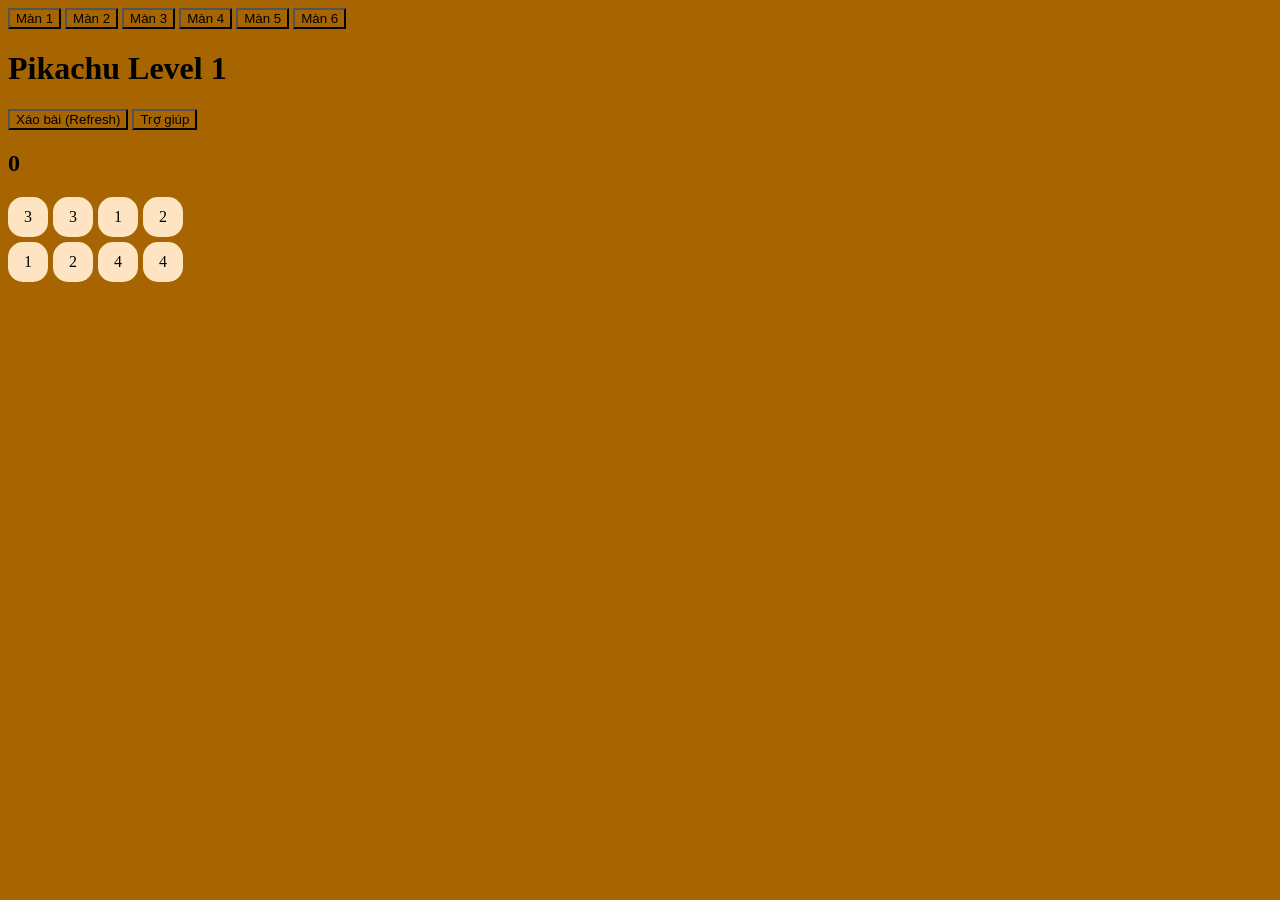
<file: index.html>
<!doctype html>

<html lang="vi">
  <head>
    <meta charset="UTF-8" />

    <meta name="viewport" content="width=device-width, initial-scale=1.0" />

    <title>Pikachu Game</title>

    <link rel="stylesheet" href="/css/style.css" />
  </head>

  <body>
    <button class="btn-level" id="level1">Màn 1</button>
    <button class="btn-level" id="level2">Màn 2</button>
    <button class="btn-level" id="level3">Màn 3</button>
    <button class="btn-level" id="level4">Màn 4</button>
    <button class="btn-level" id="level5">Màn 5</button>
    <button class="btn-level" id="level6">Màn 6</button>

    <h1 id="title">Pikachu Level 1</h1>

    <button id="btn-refresh">Xáo bài (Refresh)</button>

    <button id="btn-help">Trợ giúp</button>

    <h2 id="score">0</h2>

    <!-- <img src="assets/gif/pokemon GIF.gif" alt="" /> -->
    <div id="game-board"></div>

    <script src="js/main1.js"></script>
  </body>
</html>
</file>
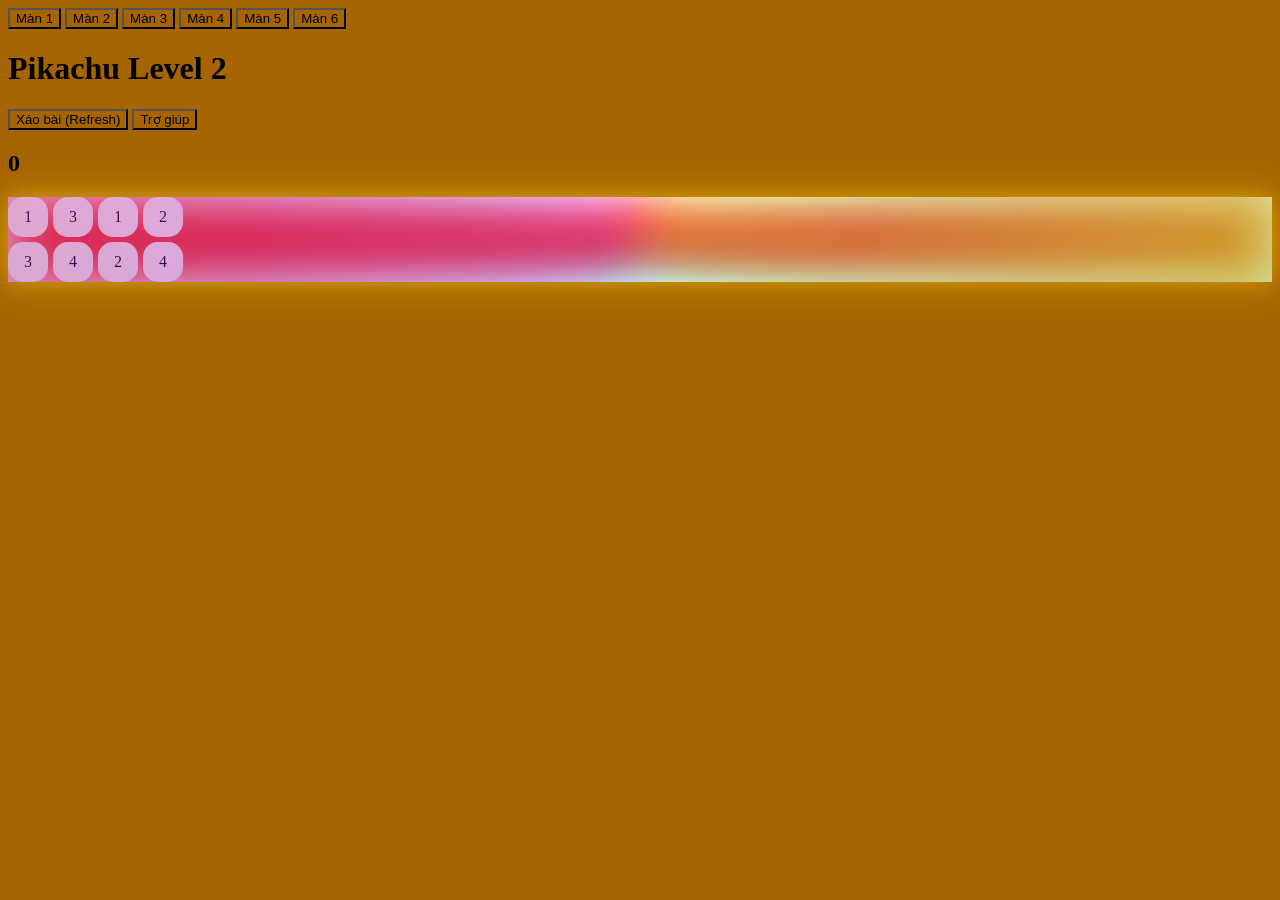
<file: level2.html>
<!doctype html>

<html lang="vi">
  <head>
    <meta charset="UTF-8" />

    <meta name="viewport" content="width=device-width, initial-scale=1.0" />

    <title>Pikachu Game</title>

    <link rel="stylesheet" href="/css/style.css" />
  </head>

  <body>
    <button class="btn-level" id="level1">Màn 1</button>
    <button class="btn-level" id="level2">Màn 2</button>
    <button class="btn-level" id="level3">Màn 3</button>
    <button class="btn-level" id="level4">Màn 4</button>
    <button class="btn-level" id="level5">Màn 5</button>
    <button class="btn-level" id="level6">Màn 6</button>

    <h1 id="title">Pikachu Level 2</h1>

    <button id="btn-refresh">Xáo bài (Refresh)</button>

    <button id="btn-help">Trợ giúp</button>

    <h2 id="score">0</h2>

    <div id="game-board" class="special angel"></div>

    <script src="js/main1.js"></script>
  </body>
</html>
</file>
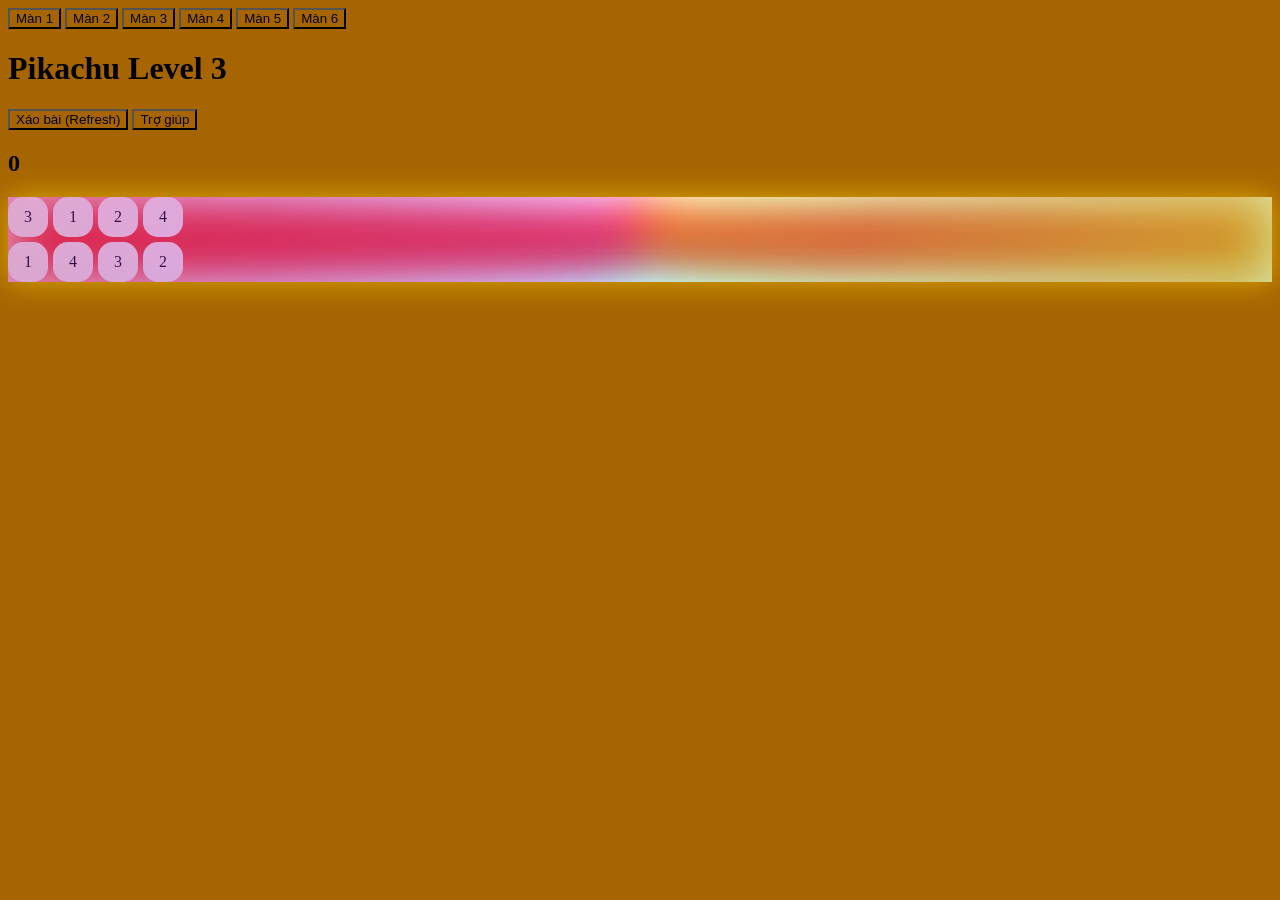
<file: level3.html>
<!doctype html>

<html lang="vi">
  <head>
    <meta charset="UTF-8" />

    <meta name="viewport" content="width=device-width, initial-scale=1.0" />

    <title>Pikachu Game</title>

    <link rel="stylesheet" href="/css/style.css" />
  </head>

  <body>
    <button class="btn-level" id="level1">Màn 1</button>
    <button class="btn-level" id="level2">Màn 2</button>
    <button class="btn-level" id="level3">Màn 3</button>
    <button class="btn-level" id="level4">Màn 4</button>
    <button class="btn-level" id="level5">Màn 5</button>
    <button class="btn-level" id="level6">Màn 6</button>

    <h1 id="title">Pikachu Level 3</h1>

    <button id="btn-refresh">Xáo bài (Refresh)</button>

    <button id="btn-help">Trợ giúp</button>

    <h2 id="score">0</h2>

    <div id="game-board" class="special angel"></div>

    <script src="js/main1.js"></script>
  </body>
</html>
</file>
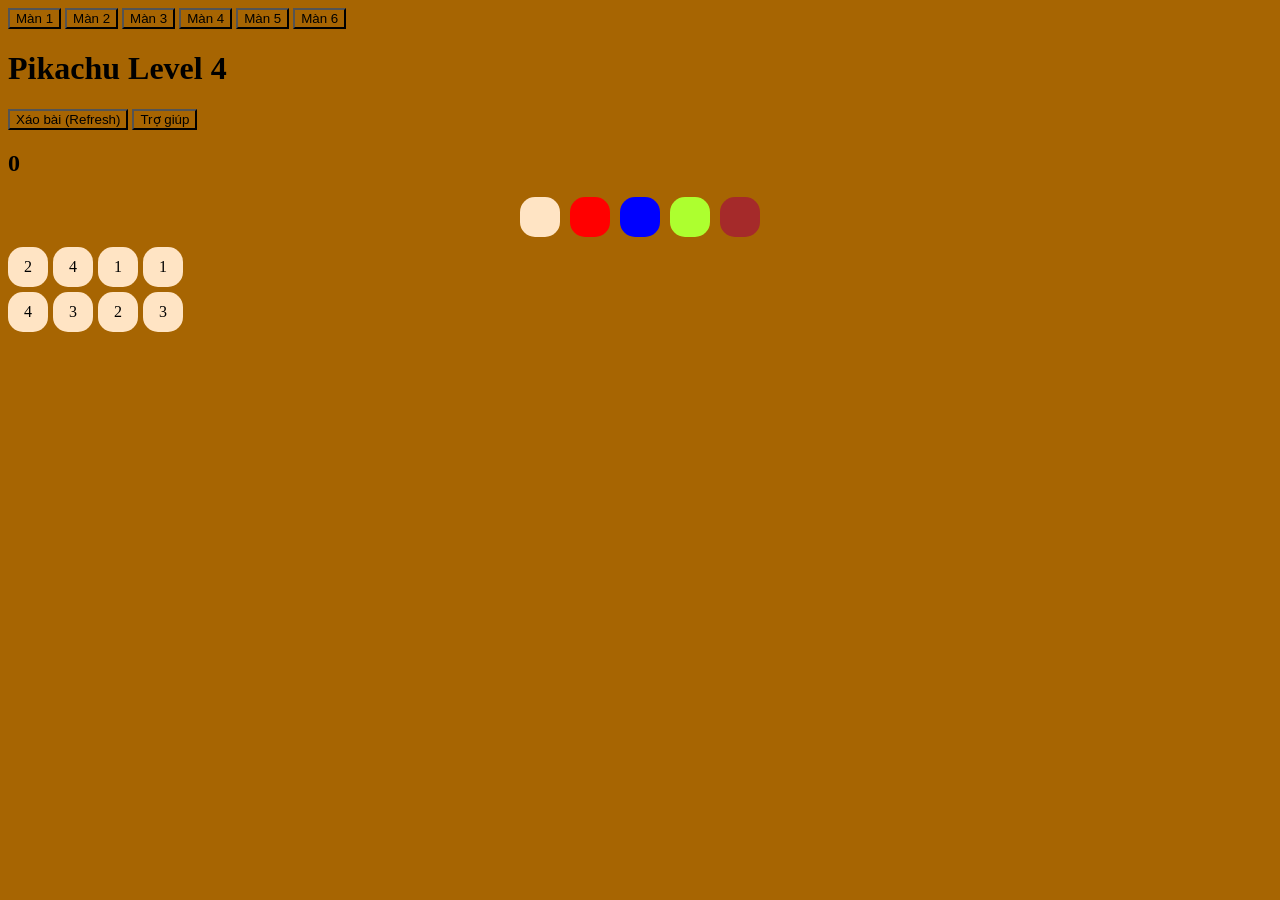
<file: level4.html>
<!doctype html>

<html lang="vi">
  <head>
    <meta charset="UTF-8" />

    <meta name="viewport" content="width=device-width, initial-scale=1.0" />

    <title>Pikachu Game</title>

    <link rel="stylesheet" href="/css/style.css" />
  </head>

  <body>
    <button class="btn-level" id="level1">Màn 1</button>
    <button class="btn-level" id="level2">Màn 2</button>
    <button class="btn-level" id="level3">Màn 3</button>
    <button class="btn-level" id="level4">Màn 4</button>
    <button class="btn-level" id="level5">Màn 5</button>
    <button class="btn-level" id="level6">Màn 6</button>

    <h1 id="title">Pikachu Level 4</h1>

    <button id="btn-refresh">Xáo bài (Refresh)</button>

    <button id="btn-help">Trợ giúp</button>

    <h2 id="score">0</h2>
    <div class="skills">
      <div id="ball" class="btn-skill"></div>
      <div id="fire" class="btn-skill"></div>
      <div id="water" class="btn-skill"></div>
      <div id="plant" class="btn-skill"></div>
      <div id="earth" class="btn-skill"></div>
    </div>
    <div id="game-board" class="special"></div>

    <script src="js/main1.js"></script>
  </body>
</html>
</file>
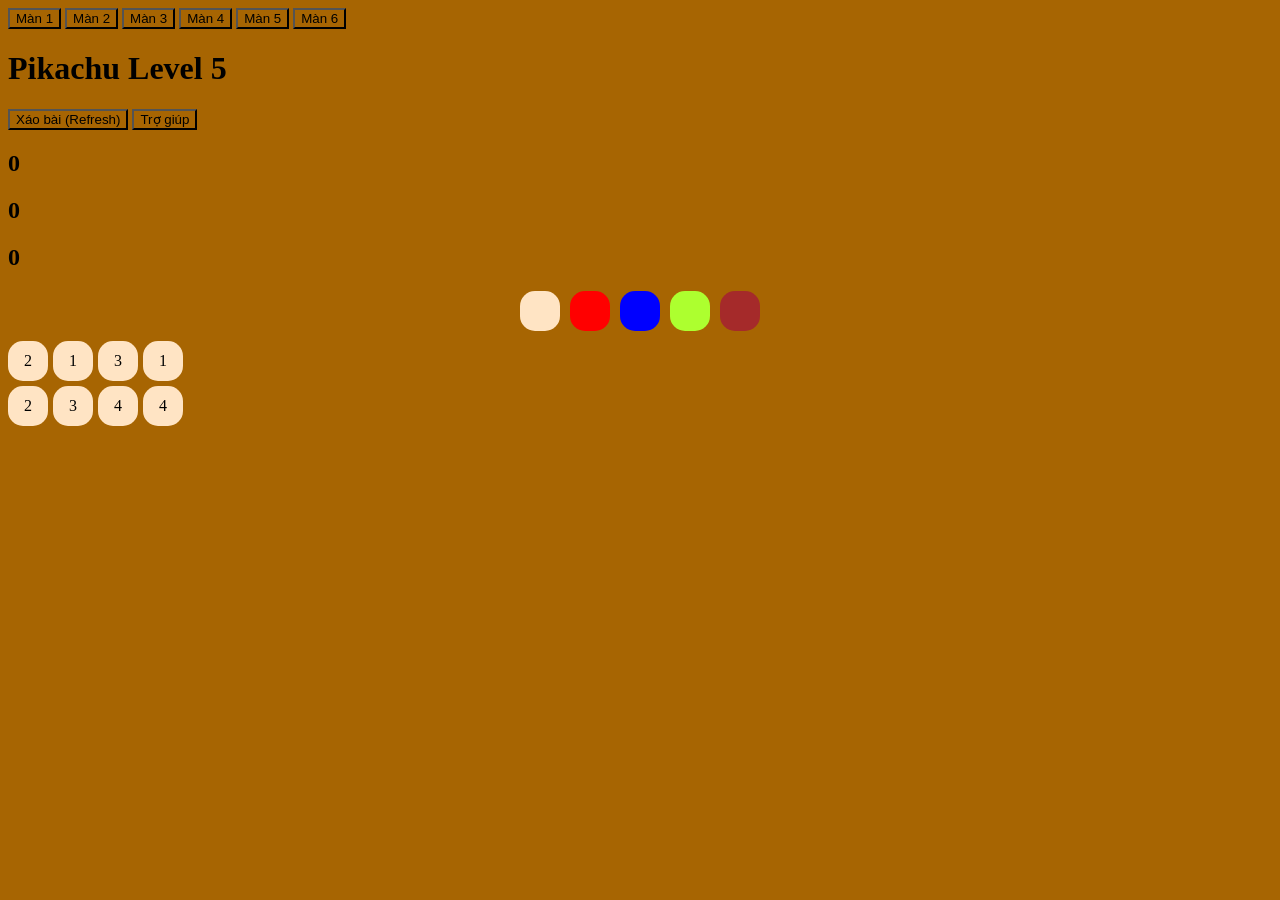
<file: level5.html>
<!doctype html>

<html lang="vi">
  <head>
    <meta charset="UTF-8" />

    <meta name="viewport" content="width=device-width, initial-scale=1.0" />

    <title>Pikachu Game</title>

    <link rel="stylesheet" href="/css/style.css" />
  </head>

  <body>
    <button class="btn-level" id="level1">Màn 1</button>
    <button class="btn-level" id="level2">Màn 2</button>
    <button class="btn-level" id="level3">Màn 3</button>
    <button class="btn-level" id="level4">Màn 4</button>
    <button class="btn-level" id="level5">Màn 5</button>
    <button class="btn-level" id="level6">Màn 6</button>

    <h1 id="title">Pikachu Level 5</h1>

    <button id="btn-refresh">Xáo bài (Refresh)</button>

    <button id="btn-help">Trợ giúp</button>

    <h2 id="score">0</h2>
    <h2 id="name"></h2>
    <h2 id="hp">0</h2>
    <h2 id="shield">0</h2>
    <h2 id="elementShield"></h2>

    <!-- <img class="boss" src="/assets/gif/giphy.gif" alt="" /> -->
    <div class="skills">
      <div id="normal" class="btn-skill"></div>
      <div id="fire" class="btn-skill"></div>
      <div id="water" class="btn-skill"></div>
      <div id="plant" class="btn-skill"></div>
      <div id="earth" class="btn-skill"></div>
    </div>

    <div id="game-board" class=""></div>

    <script src="js/main1.js"></script>
  </body>
</html>
</file>
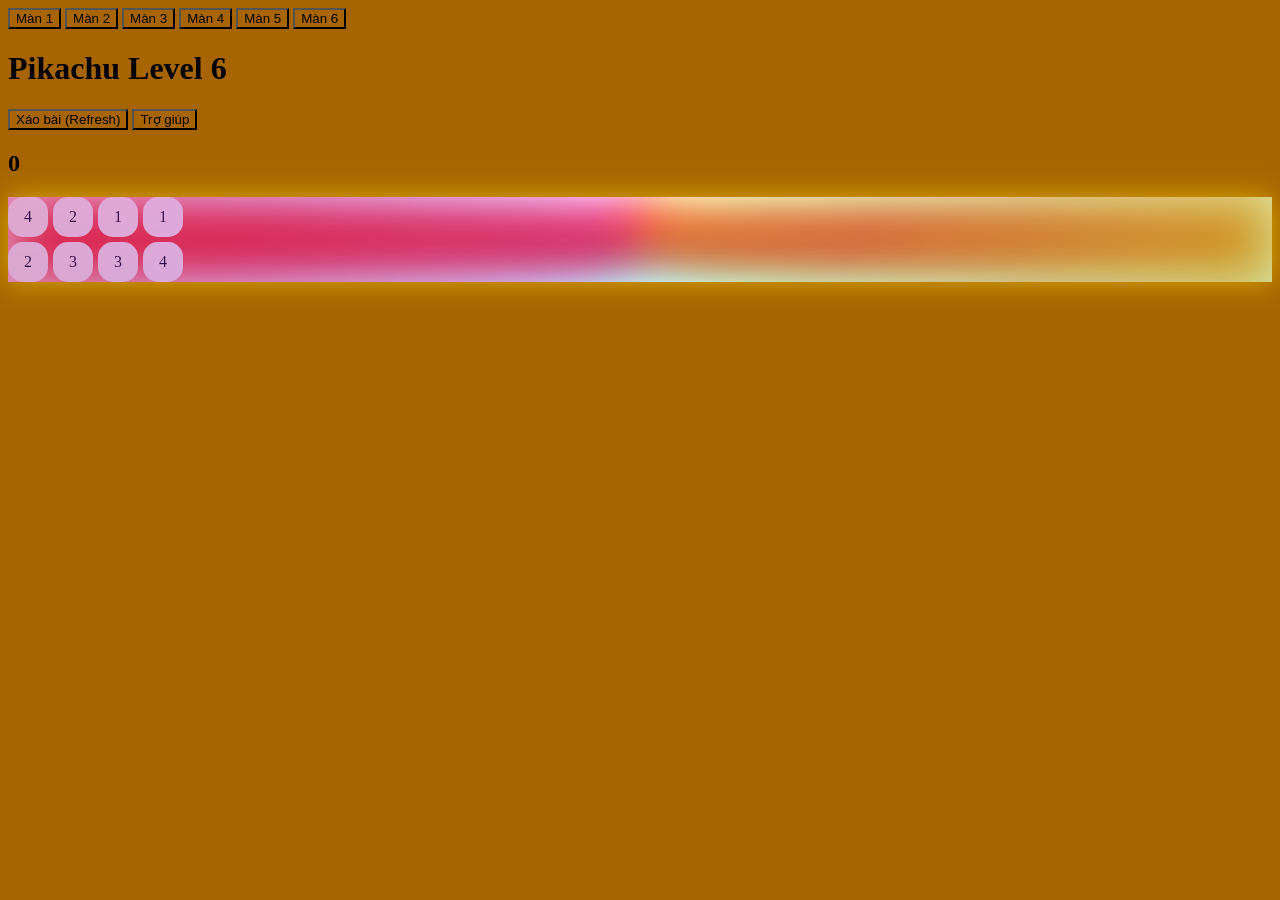
<file: level6.html>
<!doctype html>

<html lang="vi">
  <head>
    <meta charset="UTF-8" />

    <meta name="viewport" content="width=device-width, initial-scale=1.0" />

    <title>Pikachu Game</title>

    <link rel="stylesheet" href="/css/style.css" />
  </head>

  <body>
    <button class="btn-level" id="level1">Màn 1</button>
    <button class="btn-level" id="level2">Màn 2</button>
    <button class="btn-level" id="level3">Màn 3</button>
    <button class="btn-level" id="level4">Màn 4</button>
    <button class="btn-level" id="level5">Màn 5</button>
    <button class="btn-level" id="level6">Màn 6</button>

    <h1 id="title">Pikachu Level 6</h1>

    <button id="btn-refresh">Xáo bài (Refresh)</button>

    <button id="btn-help">Trợ giúp</button>

    <h2 id="score">0</h2>

    <div id="game-board" class="special angel"></div>

    <script src="js/main1.js"></script>
  </body>
</html>
</file>
<file: css/style.css>
* {
  background-color: rgb(167, 101, 2);
}
.body {
  display: flex;
  align-items: center;
  justify-content: center;
}
#game-board {
  display: grid;
  /* grid-template-columns: repeat(10, 60px); */
  gap: 5px;
}

.tile {
  width: 40px;
  height: 40px;
  display: flex;
  justify-content: center;
  align-items: center;
  cursor: pointer;
  background-color: bisque;
  border-radius: 15px;
  /* transition: all 0.2s ease; */
}
.wall {
  width: 40px;
  height: 40px;
  display: flex;
  justify-content: center;
  align-items: center;
  cursor: pointer;
  background-color: rgb(24, 24, 23);
  border-radius: 15px;
}
.selected {
  /* border: 1px solid #2196f3; */
  background-color: blueviolet;
  /* transform: scale(1.05); */
}
.hind {
  background-color: white;
  color: white;
  /* Ẩn luôn đi không cho select */
  visibility: hidden;
}

.hint {
  background-color: aqua;
}

.skills {
  display: flex;
  justify-content: center;
  gap: 10px;
  margin-bottom: 10px;
}

.btn-skill {
  width: 40px;
  height: 40px;
  display: flex;
  justify-content: center;
  align-items: center;
  cursor: pointer;
  background-color: bisque;
  border-radius: 15px;
}
#fire {
  background-color: red;
}
#water {
  background-color: blue;
}
#plant {
  background-color: greenyellow;
}
#earth {
  background-color: brown;
}
.fire {
  background-color: red;
}
.water {
  background-color: blue;
}
.plant {
  background-color: greenyellow;
}
.earth {
  background-color: rgb(101, 46, 46);
}

.special.angel {
  position: relative;
  overflow: hidden;
  /* 1. Dải màu Cầu Vồng 7 sắc rực rỡ tươi sáng */
  background: linear-gradient(
    124deg,
    #ff2400,
    /* Đỏ */ #e81d1d,
    /* Cam Đỏ */ #e8b71d,
    /* Vàng */ #1de840,
    /* Lục */ #1ddde8,
    /* Lam */ #2b1de8,
    /* Chàm */ #dd1de8 /* Tím */
  );
  background-size: 400% 400%;
  animation: rainbowShift 6s ease-in-out infinite alternate;
  box-shadow:
    0 0 50px rgba(255, 255, 255, 0.9) inset,
    0 0 30px rgba(255, 215, 0, 0.6);
}

/* 2. Lớp ánh sáng trắng & kim tuyến thiên thần phủ lên trên để làm dịu và tạo độ lấp lánh */
.special.angel::before {
  content: "";
  position: absolute;
  top: -50%;
  left: -50%;
  width: 200%;
  height: 200%;
  background: radial-gradient(
    circle at center,
    rgba(255, 255, 255, 0.85) 0%,
    rgba(255, 255, 255, 0.3) 30%,
    rgba(255, 215, 0, 0.15) 55%,
    transparent 75%
  );
  animation: holyPulse 3.5s ease-in-out infinite alternate;
  pointer-events: none;
  mix-blend-mode: overlay; /* Hòa trộn ánh sáng giúp dải màu rực rỡ hơn */
}

/* 3. Lớp quầng sáng cầu vồng xoay nhẹ */
.special.angel::after {
  content: "";
  position: absolute;
  inset: -100px;
  background: conic-gradient(
    from 0deg,
    rgba(255, 0, 0, 0.3),
    rgba(255, 154, 0, 0.3),
    rgba(208, 222, 33, 0.3),
    rgba(79, 220, 74, 0.3),
    rgba(63, 218, 216, 0.3),
    rgba(47, 201, 226, 0.3),
    rgba(28, 127, 238, 0.3),
    rgba(95, 21, 242, 0.3),
    rgba(186, 12, 248, 0.3),
    rgba(251, 7, 217, 0.3),
    rgba(255, 0, 0, 0.3)
  );
  animation: rainbowSpin 2s linear infinite;
  filter: blur(20px);
  pointer-events: none;
}

/* Chuyển động lướt qua 7 màu cầu vồng */
@keyframes rainbowShift {
  0% {
    background-position: 0% 50%;
  }
  50% {
    background-position: 100% 50%;
  }
  100% {
    background-position: 0% 50%;
  }
}

/* Nhịp thở hào quang thiên thần */
@keyframes holyPulse {
  0% {
    transform: scale(0.85);
    opacity: 0.7;
  }
  100% {
    transform: scale(1.1);
    opacity: 1;
  }
}

/* Xoay dải quang phổ 360 độ */
@keyframes rainbowSpin {
  from {
    transform: rotate(0deg);
  }
  to {
    transform: rotate(360deg);
  }
}

.locked {
  background-color: rgba(58, 52, 52, 0.776);
}
.boss {
  width: 200px;
  height: 200px;
}
</file>
